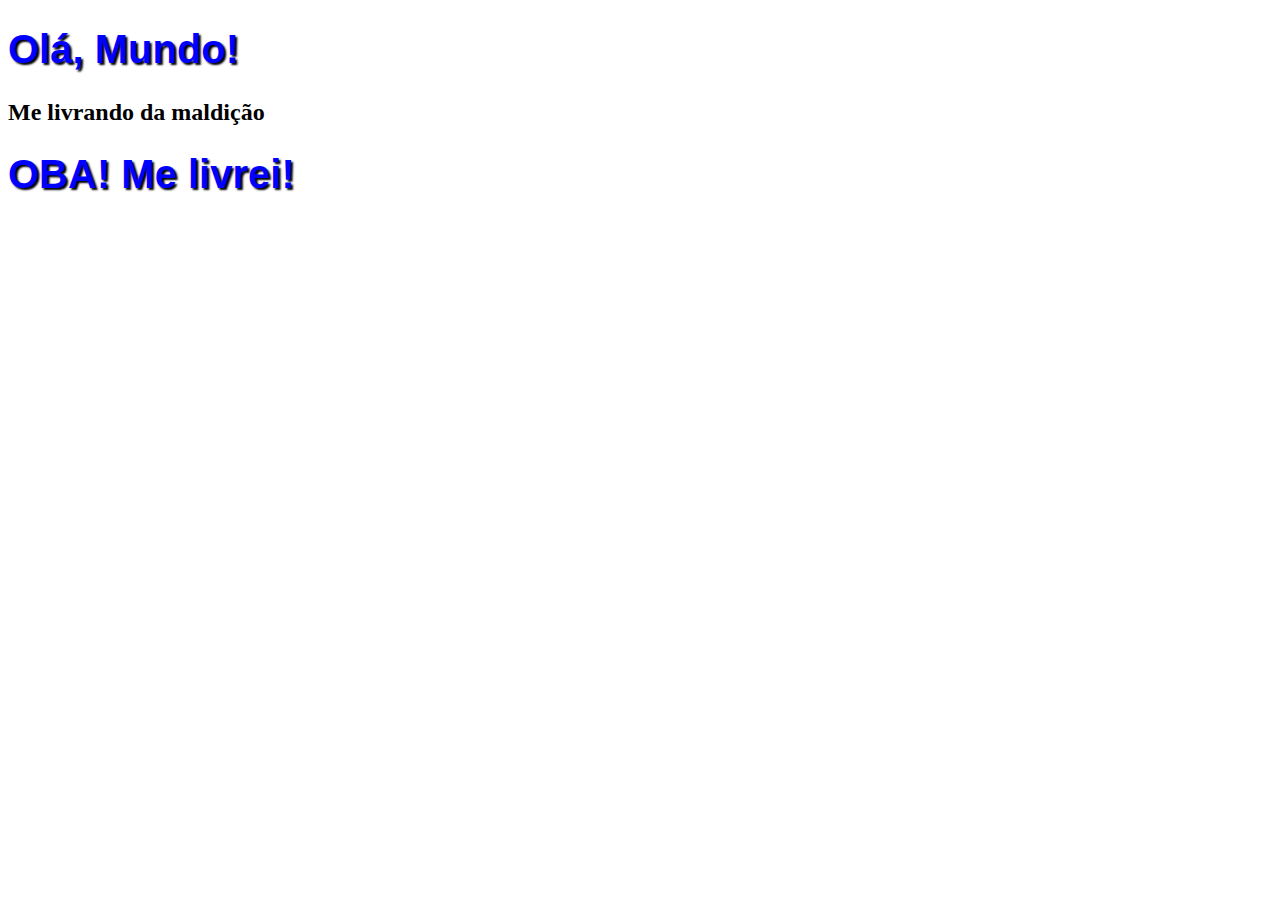
<file: projeto-ola-mundo/maldição.html>
<!DOCTYPE html>
<html lang="pt-br">
<head>
    <meta charset="UTF-8">
    <title>Document</title>
    <style>
        h1 {
            font-family: Arial;
            font-size: 30pt;
            color: blue;
            text-shadow: 2px 2px 2px black;
        }
    </style>
</head>
<body>
    <h1>Olá, Mundo!</h1>
    <h2>Me livrando da maldição</h2>
    <h1>OBA! Me livrei!</h1>
</body>
</html>
</file>
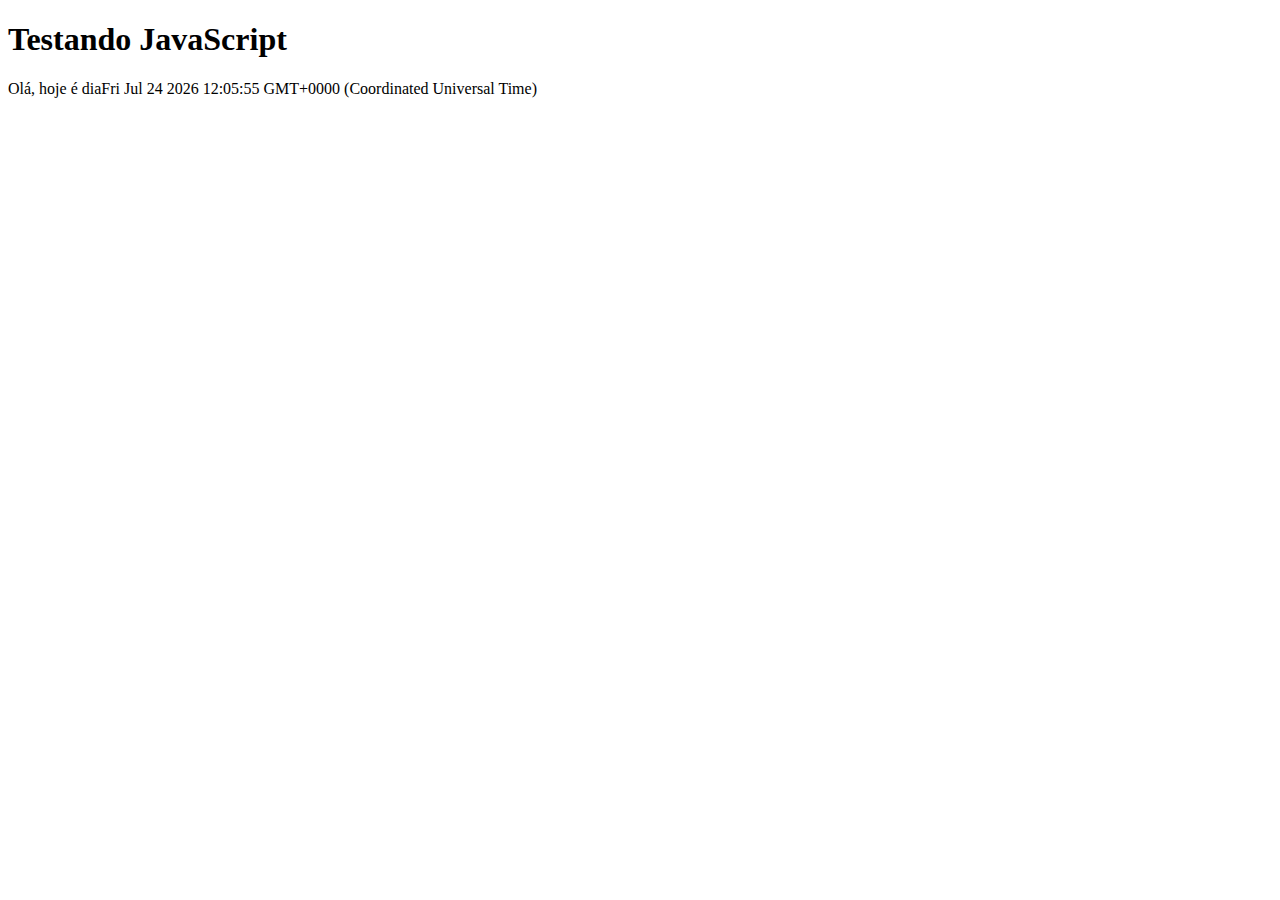
<file: projeto-ola-mundo/testejs01.html>
<!DOCTYPE html>
<html lang="pt-br">
<head>
    <meta charset="UTF-8">
    <meta name="viewport" content="width=device-width, initial-scale=1.0">
    <title>Testando JavaScript</title>
</head>
<body>
    <h1>Testando JavaScript</h1>
    <script>
        document.write("Olá, hoje é dia" + Date());
    </script>
</body>
</html>
</file>
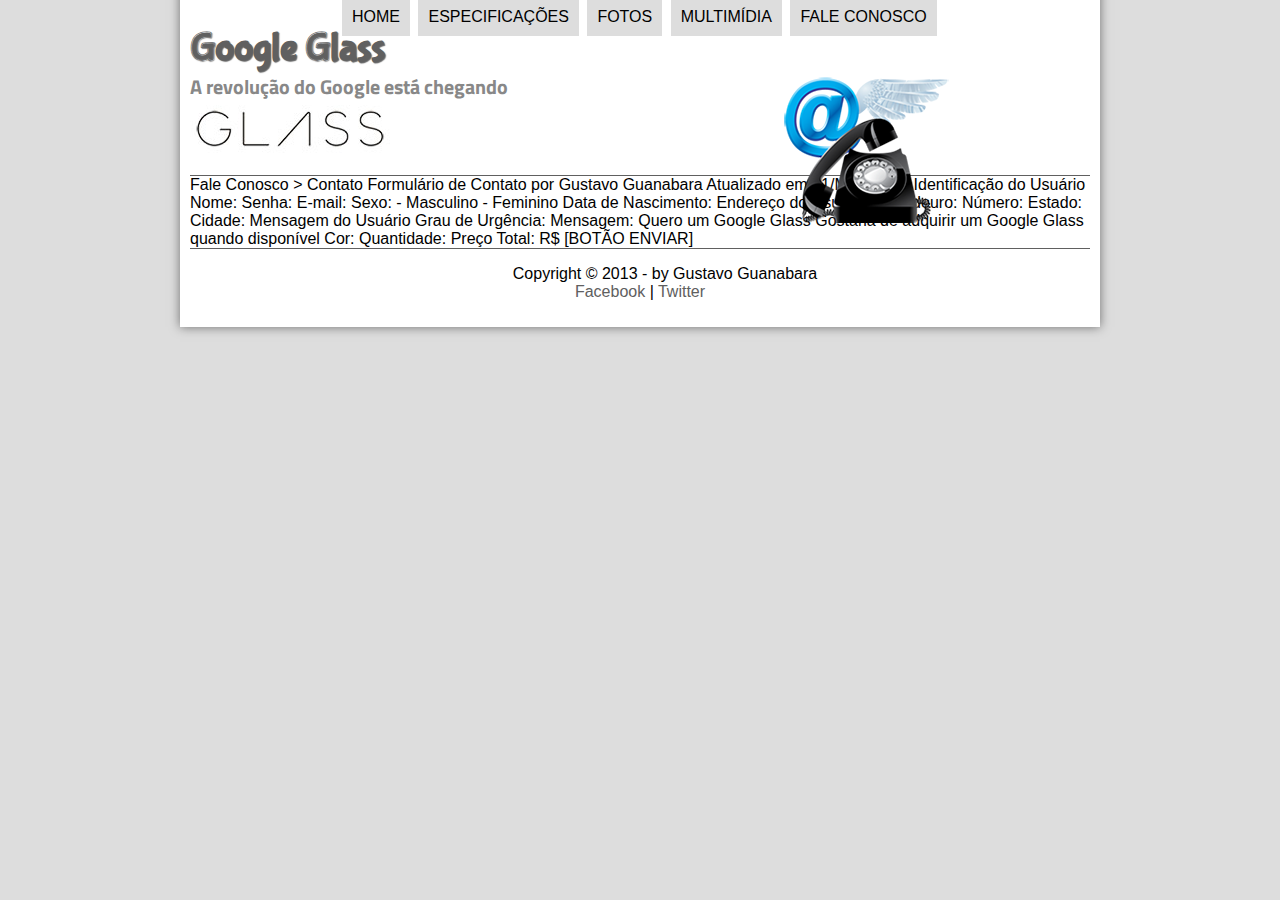
<file: curso-html5-pacote01/projeto-glass-html5/fale-conosco.html>
<!DOCTYPE html>
<html lang="pt-br">
<head>
    <meta charset="UTF-8">
    <meta name="viewport" content="width=device-width, initial-scale=1.0">
    <title>Tudo sobre o Google Glass</title>
    <link rel="stylesheet" href="_css/estilo.css">
</head>
<script src="_javascript/funcoes.js"></script>
<body>
    <div id="interface">
        
        <header id="cabecalho">
            <hgroup>
                <h1>Google Glass</h1>
                <h2>A revolução do Google está chegando</h2>
            </hgroup>
    
            <img id="icone" src="/curso-html5-pacote01/projeto-glass-html5/_imagens/contato.png" alt="oculos preto do google glass">
            <nav id="menu">
                <h1>Menu Principal</h1>
                <ul type="disc">   
                    <li onmouseover="mudaFoto('_imagens/home.png')" onmouseout="mudaFoto('_imagens/contato.png')">
                        <a href="index.html">Home</a>
                    </li>
                    <li onmouseover="mudaFoto('_imagens/especificacoes.png')" onmouseout="mudaFoto('_imagens/contato.png')">
                        <a href="specs.html">Especificações</a>
                    </li>
                    <li onmouseover="mudaFoto('_imagens/fotos.png')" onmouseout="mudaFoto('_imagens/contato.png')">
                        <a href="fotos.html">Fotos</a>
                    </li>
                    <li onmouseover="mudaFoto('_imagens/multimidia.png')" onmouseout="mudaFoto('_imagens/contato.png')">
                        <a href="multimidia.html">Multimídia</a>
                    </li>
                    <li onmouseover="mudaFoto('_imagens/contato.png')" onmouseout="mudaFoto('_imagens/contato.png')">
                        <a href="fale-conosco.html">Fale conosco</a>
                    </li>
                </ul>
            </nav>
        </header>

Fale Conosco > Contato
Formulário de Contato
por Gustavo Guanabara
Atualizado em 01/Maio/2013

Identificação do Usuário
    Nome:
    Senha:
    E-mail:
    Sexo:
        - Masculino
        - Feminino
    Data de Nascimento:

Endereço do Usuário
    Logradouro:
    Número:
    Estado:
    Cidade:

Mensagem do Usuário
    Grau de Urgência:
    Mensagem:

Quero um Google Glass
    Gostaria de adquirir um Google Glass quando disponível
    Cor:
    Quantidade:
    Preço Total: R$


[BOTÃO ENVIAR]

            <footer id="rodape">
                <p>Copyright &copy; 2013 - by Gustavo Guanabara <br> <a href="https://facebook.com/cursosemvideo" target="_blank">Facebook</a> | <a href="https://twitter.com/cursosemvideo" target="_blank">Twitter</a></p>
            </footer>
        </div>
    </body>
</html>
</file>
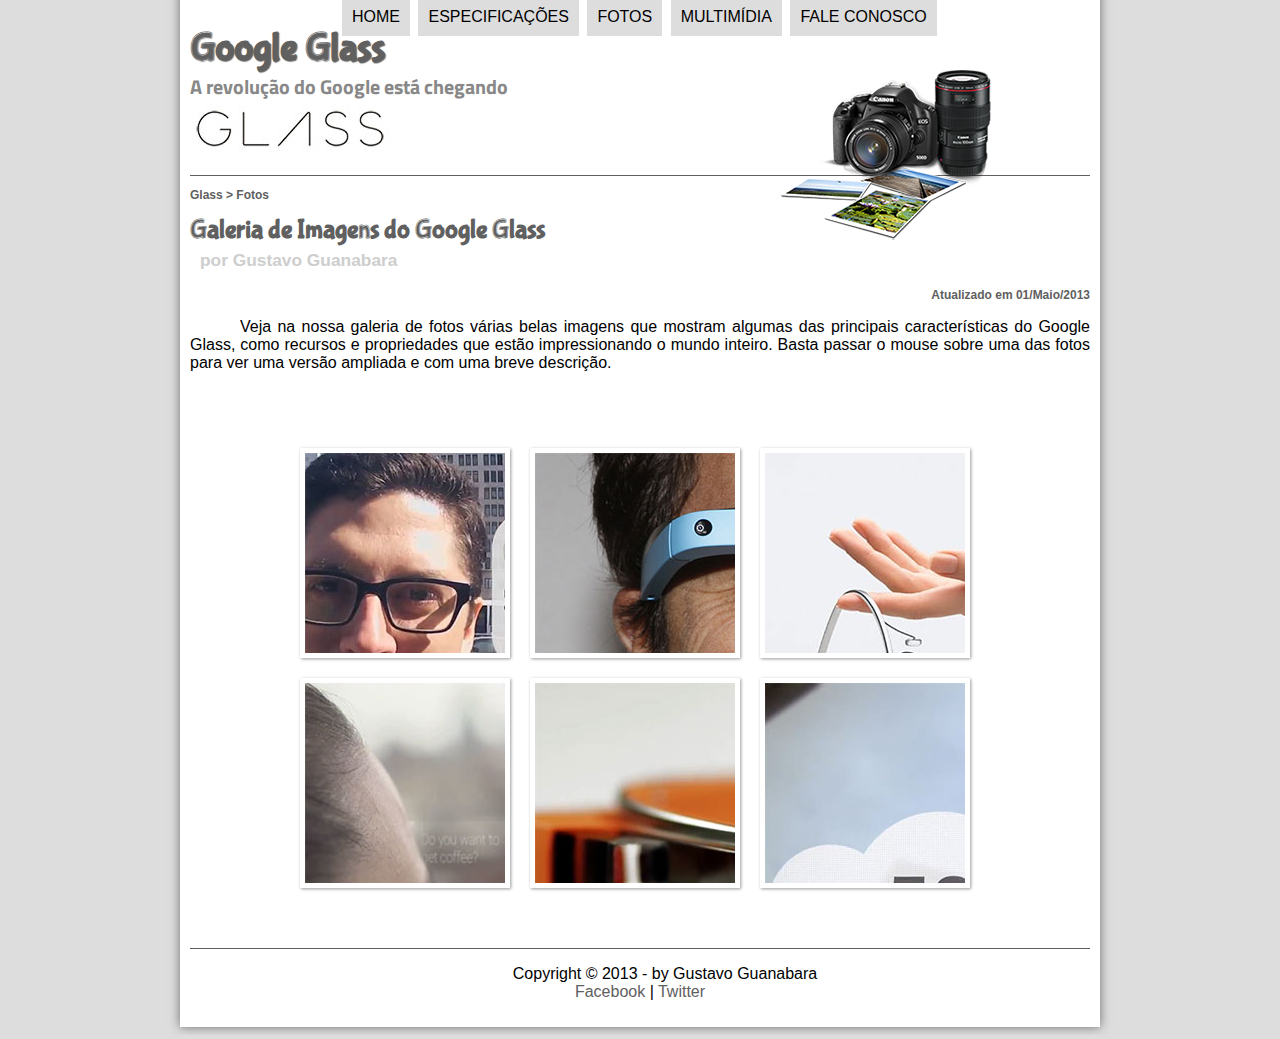
<file: curso-html5-pacote01/projeto-glass-html5/fotos.html>
<!DOCTYPE html>
<html lang="pt-br">
<head>
    <meta charset="UTF-8">
    <meta name="viewport" content="width=device-width, initial-scale=1.0">
    <title>Tudo sobre o Google Glass</title>
    <link rel="stylesheet" href="_css/estilo.css">
    <link rel="stylesheet" href="_css/fotos.css">
</head>
<script src="_javascript/funcoes.js"></script>
<body>
    <div id="interface">
        
        <header id="cabecalho">
            <hgroup>
                <h1>Google Glass</h1>
                <h2>A revolução do Google está chegando</h2>
            </hgroup>
    
            <img id="icone" src="/curso-html5-pacote01/projeto-glass-html5/_imagens/fotos.png" alt="oculos preto do google glass">
            <nav id="menu">
                <h1>Menu Principal</h1>
                <ul type="disc">   
                    <li onmouseover="mudaFoto('_imagens/home.png')" onmouseout="mudaFoto('_imagens/fotos.png')">
                        <a href="index.html">Home</a>
                    </li>
                    <li onmouseover="mudaFoto('_imagens/especificacoes.png')" onmouseout="mudaFoto('_imagens/fotos.png')">
                        <a href="specs.html">Especificações</a>
                    </li>
                    <li onmouseover="mudaFoto('_imagens/fotos.png')" onmouseout="mudaFoto('_imagens/fotos.png')">
                        <a href="fotos.html">Fotos</a>
                    </li>
                    <li onmouseover="mudaFoto('_imagens/multimidia.png')" onmouseout="mudaFoto('_imagens/fotos.png')">
                        <a href="multimidia.html">Multimídia</a>
                    </li>
                    <li onmouseover="mudaFoto('_imagens/contato.png')" onmouseout="mudaFoto('_imagens/fotos.png')">
                        <a href="fale-conosco.html">Fale conosco</a>
                    </li>
                </ul>
            </nav>
        </header>

        <section id="corpo-full">
            <article id="noticia-principal">
                <header id="cabecalho-artigo">
                    <hgroup>
                        <h3>Glass > Fotos</h3>
                        <h1>Galeria de Imagens do Google Glass</h1>
                        <h2>por Gustavo Guanabara</h2>
                        <h3 class="direita">Atualizado em 01/Maio/2013</h3>
                    </hgroup>
                </header>

                <p>Veja na nossa galeria de fotos várias belas imagens que mostram algumas das principais características do Google Glass, como recursos e propriedades que estão impressionando o mundo inteiro. Basta passar o mouse sobre uma das fotos para ver uma versão ampliada e com uma breve descrição.</p>
                
                <ul id="album-fotos">
                    <li id="foto01"><span>Agenda e lembretes</span></li>
                    <li id="foto02"><span>Sergey Brin usando o Glass</span></li>
                    <li id="foto03"><span>Leve e compacto</span></li>
                    <li id="foto04"><span>Sensação de uma tela de 50"</span></li>
                    <li id="foto05"><span>Vários tipos de lente</span></li>
                    <li id="foto06"><span>Informações importantes</span></li>
                </ul>
            </article>
        </section>

            <footer id="rodape">
                <p>Copyright &copy; 2013 - by Gustavo Guanabara <br> <a href="https://facebook.com/cursosemvideo" target="_blank">Facebook</a> | <a href="https://twitter.com/cursosemvideo" target="_blank">Twitter</a></p>
            </footer>
        </div>
    </body>
</html>
</file>
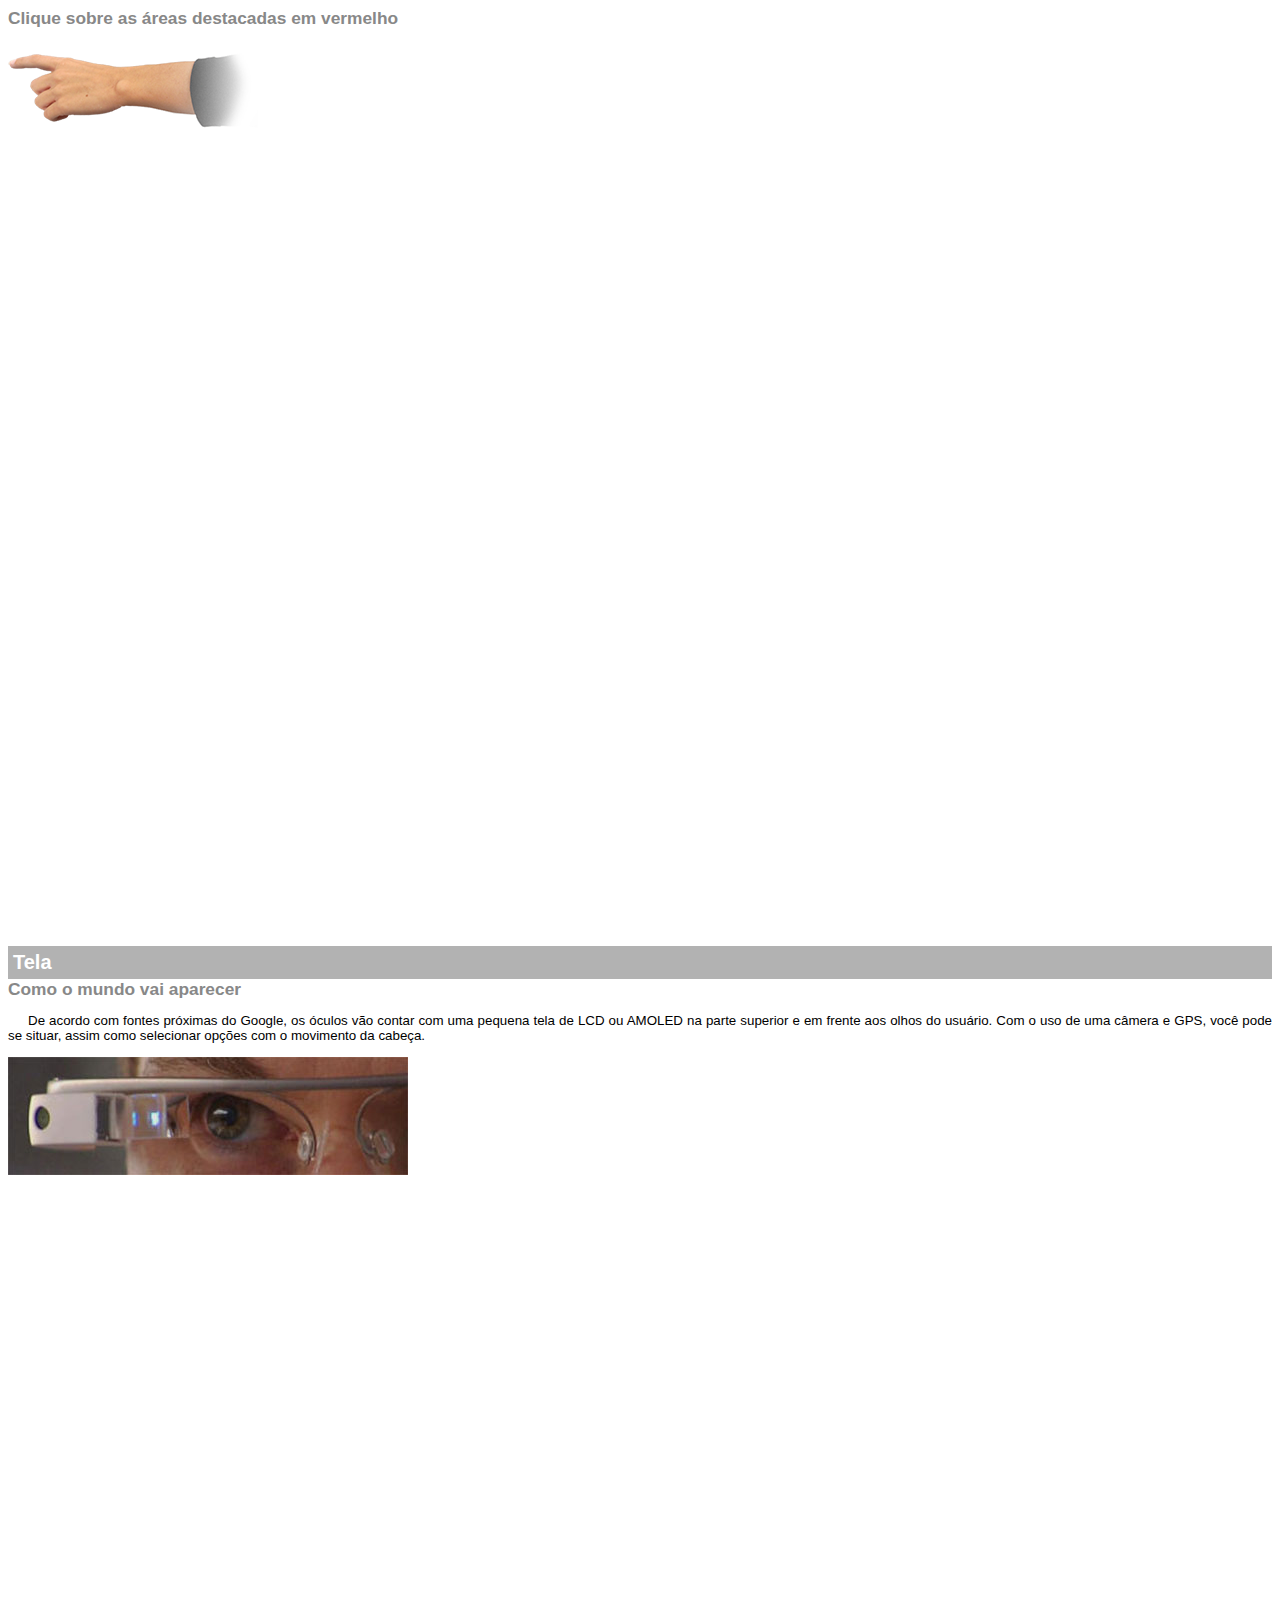
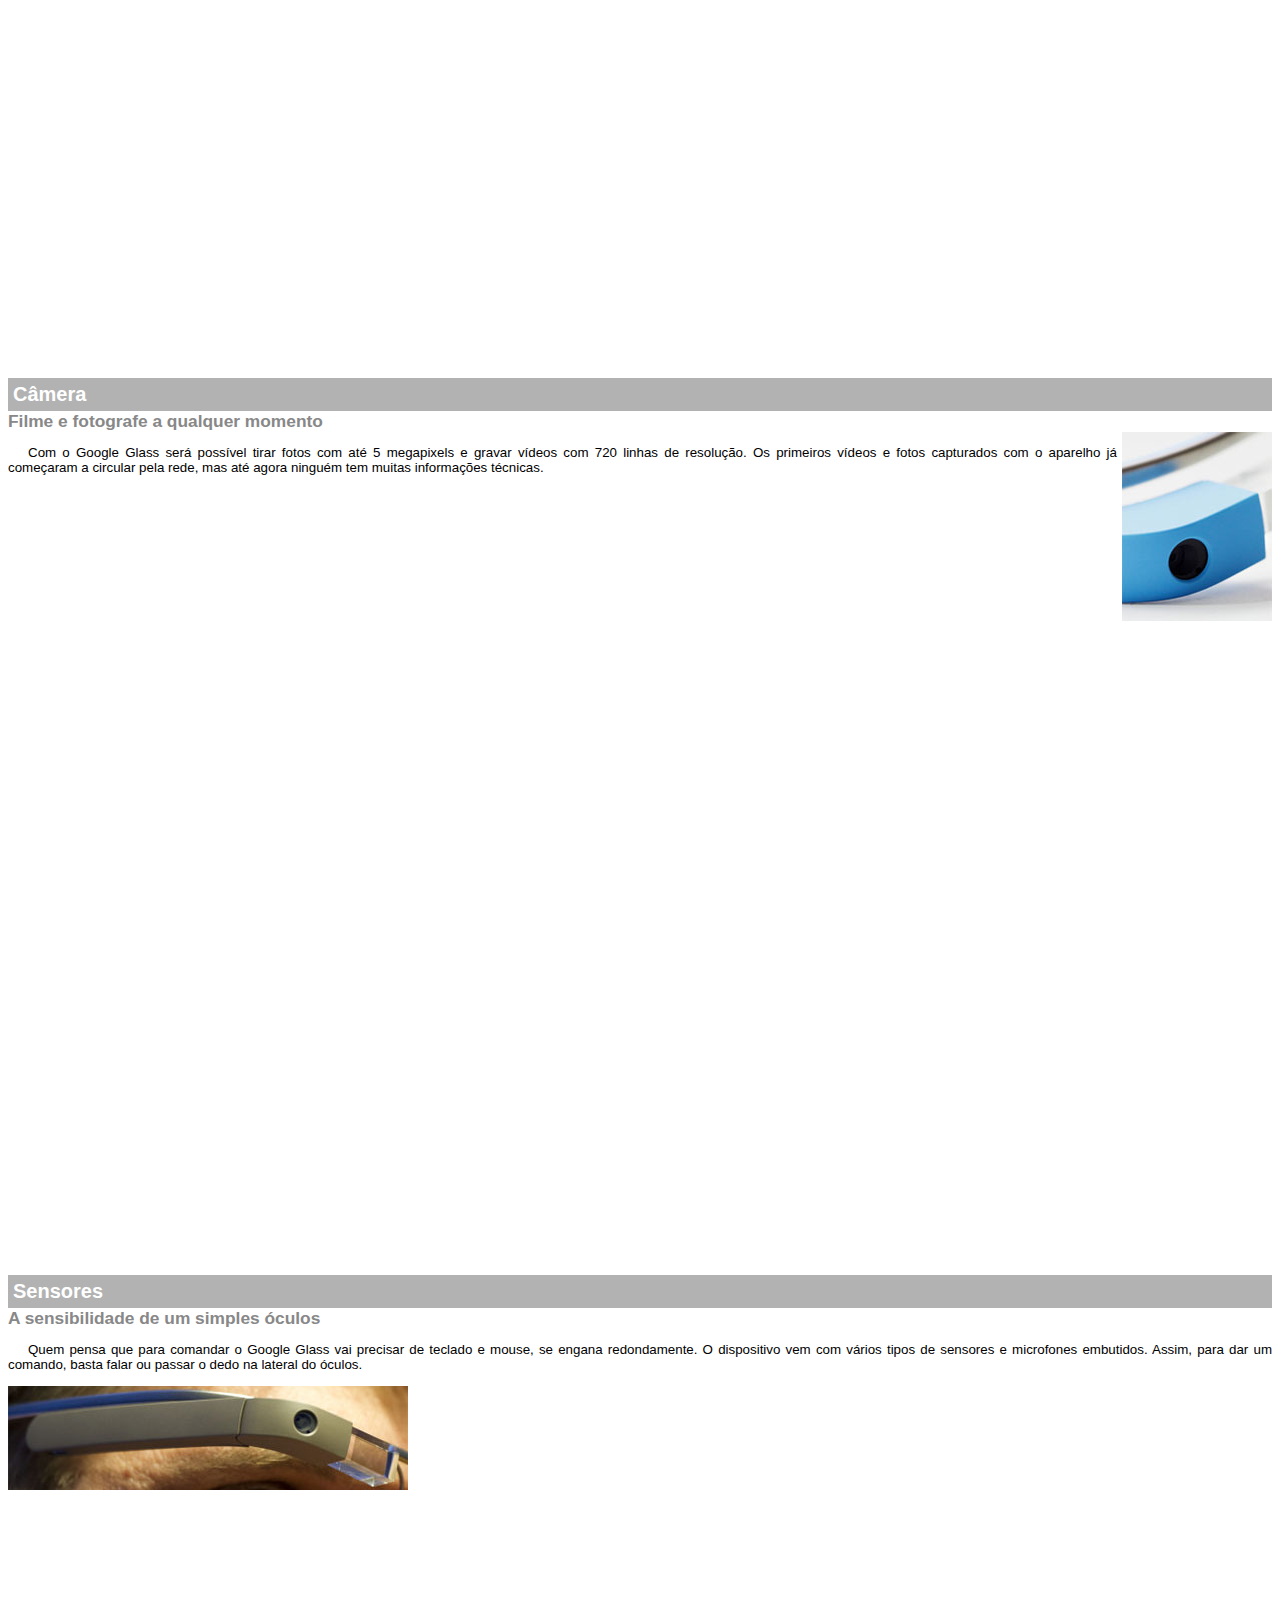
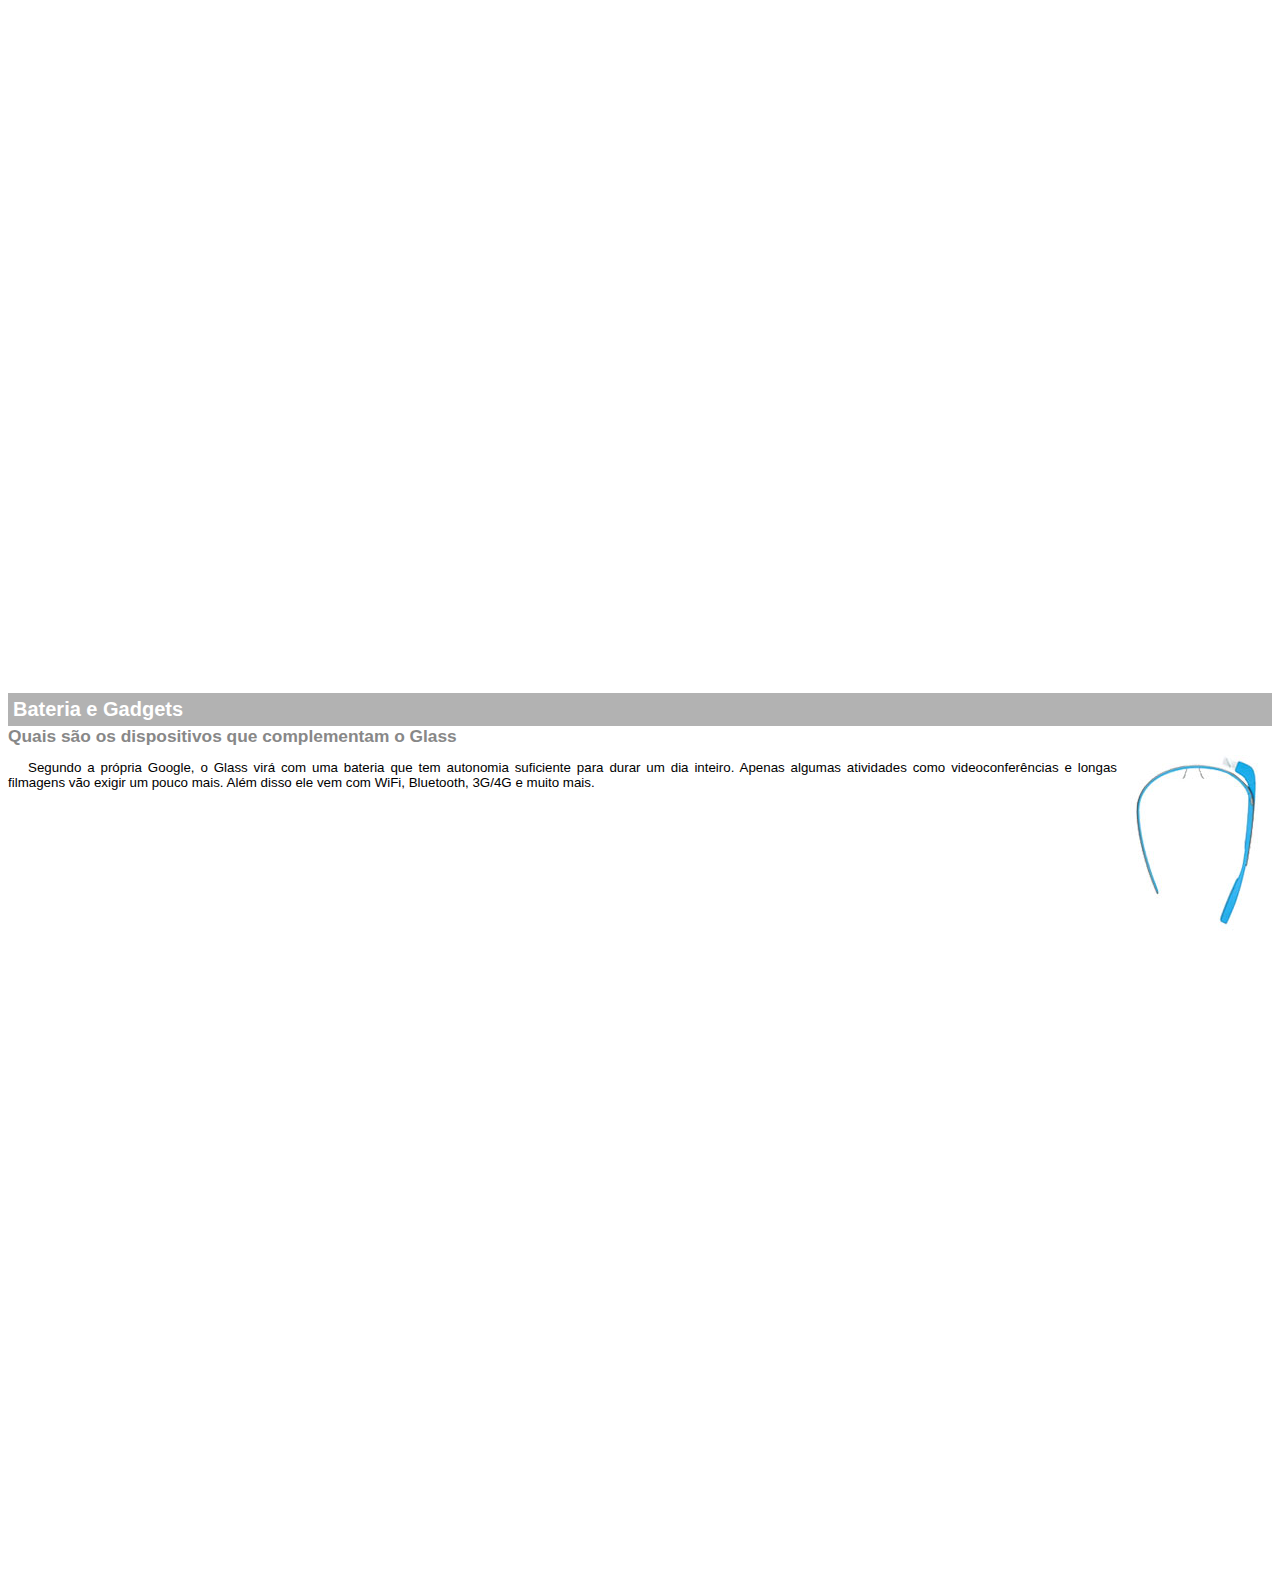
<file: curso-html5-pacote01/projeto-glass-html5/google-glass.html>
<!DOCTYPE html>
<html lang="pt-br">
<head>
    <meta charset="UTF-8">
    <meta name="viewport" content="width=device-width, initial-scale=1.0">
    <title>informações sobre Google Glass</title>
    <style>
        body {
            font-family: Arial;
            font-size: 10pt;
        }

        p {
            text-align: justify;
            text-indent: 20px;
        }

        article h1 {
            font-size: 15pt;
            color: #ffffff;
            background-color: rgba(0, 0, 0, .3);
            padding: 5px;
            margin: 0px;
        }

        article h2 {
            font-size: 13pt;
            color: #888888;
            margin: 0px;
        }

        article {
            margin-bottom: 800px;
        }

        img.img-dir {
            display: block;
            float: right;
            margin-left: 5px;
        }
    </style>
</head>
<body>
    <article id="topo">
        <header>
            <h2>Clique sobre as áreas destacadas em vermelho</h2>
        </header>
        <img src="_imagens/mao.png" alt="Mão apontando para a esquerda">
    </article>

    <article id="tela">
        <header>
            <h1>Tela</h1>
            <h2>Como o mundo vai aparecer</h2>
        </header>
        <p>De acordo com fontes próximas do Google, os óculos vão contar com uma pequena tela de LCD ou AMOLED na parte superior e em frente aos olhos do usuário. Com o uso de uma câmera e GPS, você pode se situar, assim como selecionar opções com o movimento da cabeça.</p>
        <img src="_imagens/det-tela.jpg" alt="Tela do Google Glass">
    </article>

    <article id="camera">
        <header>
            <h1>Câmera</h1>
            <h2>Filme e fotografe a qualquer momento</h2>
        </header>
        <img class="img-dir" src="_imagens/det-camera.jpg" alt="Câmera do Google Glass">
        <p>Com o Google Glass será possível tirar fotos com até 5 megapixels e gravar vídeos com 720 linhas de resolução. Os primeiros vídeos e fotos capturados com o aparelho já começaram a circular pela rede, mas até agora ninguém tem muitas informações técnicas.</p>
    </article>

    <article id="sensores">
        <header>
            <h1>Sensores</h1>
            <h2>A sensibilidade de um simples óculos</h2>
        </header>
        <p>Quem pensa que para comandar o Google Glass vai precisar de teclado e mouse, se engana redondamente. O dispositivo vem com vários tipos de sensores e microfones embutidos. Assim, para dar um comando, basta falar ou passar o dedo na lateral do óculos.</p>
        <img src="_imagens/det-touch.jpg" alt="Sensores do Google Glass">
    </article>

    <article id="gadgets">
        <header>
            <h1>Bateria e Gadgets</h1>
            <h2>Quais são os dispositivos que complementam o Glass</h2>
        </header>
        <img class="img-dir" src="_imagens/det-bateria.jpg" alt="Bateria e Gadgets do Google Glass">
        <p>Segundo a própria Google, o Glass virá com uma bateria que tem autonomia suficiente para durar um dia inteiro. Apenas algumas atividades como videoconferências e longas filmagens vão exigir um pouco mais. Além disso ele vem com WiFi, Bluetooth, 3G/4G e muito mais.</p>
    </article>
</body>
</html>
</file>
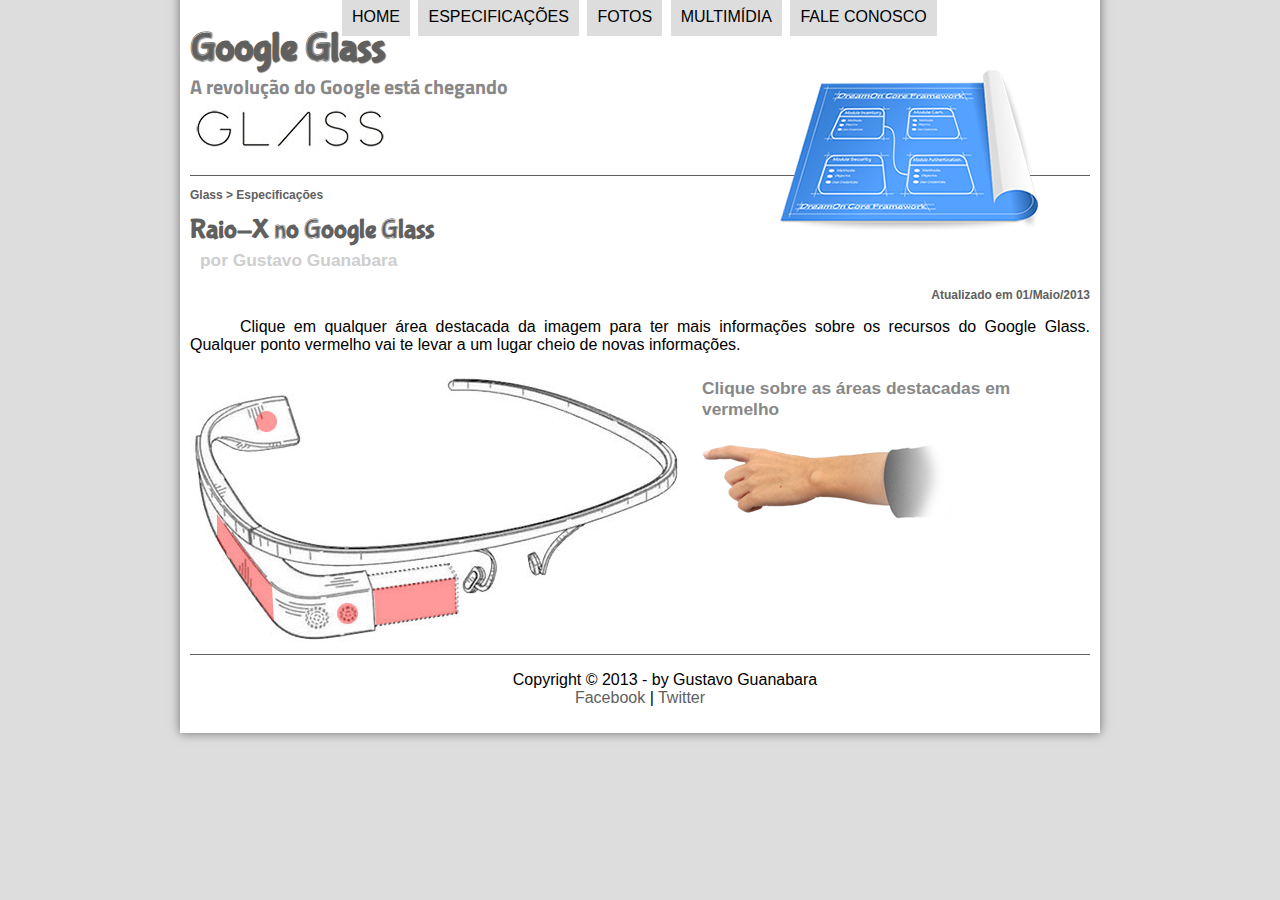
<file: curso-html5-pacote01/projeto-glass-html5/specs.html>
<!DOCTYPE html>
<html lang="pt-br">
<head>
    <meta charset="UTF-8">
    <meta name="viewport" content="width=device-width, initial-scale=1.0">
    <title>Tudo sobre o Google Glass</title>
    <link rel="stylesheet" href="_css/estilo.css">
    <link rel="stylesheet" href="_css/specs.css">
</head>
<script src="_javascript/funcoes.js"></script>
<body>
    <div id="interface">
        
        <header id="cabecalho">
            <hgroup>
                <h1>Google Glass</h1>
                <h2>A revolução do Google está chegando</h2>
            </hgroup>
    
            <img id="icone" src="/curso-html5-pacote01/projeto-glass-html5/_imagens/especificacoes.png" alt="oculos preto do google glass">
            <nav id="menu">
                <h1>Menu Principal</h1>
                <ul type="disc">   
                    <li onmouseover="mudaFoto('_imagens/home.png')" onmouseout="mudaFoto('_imagens/especificacoes.png')">
                        <a href="index.html">Home</a>
                    </li>
                    <li onmouseover="mudaFoto('_imagens/especificacoes.png')" onmouseout="mudaFoto('_imagens/especificacoes.png')">
                        <a href="specs.html">Especificações</a>
                    </li>
                    <li onmouseover="mudaFoto('_imagens/fotos.png')" onmouseout="mudaFoto('_imagens/especificacoes.png')">
                        <a href="fotos.html">Fotos</a>
                    </li>
                    <li onmouseover="mudaFoto('_imagens/multimidia.png')" onmouseout="mudaFoto('_imagens/especificacoes.png')">
                        <a href="multimidia.html">Multimídia</a>
                    </li>
                    <li onmouseover="mudaFoto('_imagens/contato.png')" onmouseout="mudaFoto('_imagens/especificacoes.png')">
                        <a href="fale-conosco.html">Fale conosco</a>
                    </li>
                </ul>
            </nav>
        </header>

    <section id="corpo-full">
        <article id="noticia-principal">
            <header id="cabecalho-artigo">
                <hgroup>
                    <h3>Glass > Especificações</h3>
                    <h1>Raio-X no Google Glass</h1>
                    <h2>por Gustavo Guanabara</h2>
                    <h3 class="direita">Atualizado em 01/Maio/2013</h3>
                </hgroup>
            </header>

            <p>Clique em qualquer área destacada da imagem para ter mais informações sobre os recursos do Google Glass. Qualquer ponto vermelho vai te levar a um lugar cheio de novas informações.</p>

            <section id="conteudo">
                <img src="_imagens/glass-esquema-marcado.jpg" usemap="#meumapa">
                <map name="meumapa">
                    <area shape="rect" coords="179,202,270,260" href="google-glass.html#tela" target="janela">
                    <area shape="circle" coords="158,243,12" href="google-glass.html#camera" target="janela">
                    <area shape="circle" coords="73,52,12" href="google-glass.html#gadgets" target="janela">
                    <area shape="poly" coords="28,143,83,216,84,249,27,169" href="google-glass.html#sensores" target="janela">
                </map>
                <iframe src="google-glass.html" name="janela" id="frame-spec"></iframe>
            </section>
        
        </article>
    </section>

            <footer id="rodape">
                <p>Copyright &copy; 2013 - by Gustavo Guanabara <br> <a href="https://facebook.com/cursosemvideo" target="_blank">Facebook</a> | <a href="https://twitter.com/cursosemvideo" target="_blank">Twitter</a></p>
            </footer>
        </div>
    </body>
</html>
</file>
<file: curso-html5-pacote01/projeto-glass-html5/_css/estilo.css>
@charset "UTF-8";
@import url('https://fonts.googleapis.com/css2?family=Madimi+One&family=PT+Mono&family=Titillium+Web&display=swap');
@font-face {
    font-family: 'FonteLogo';
    src: url("../_fonts/bubblegum-sans-regular.otf");
}

body { 
    font-family: Arial, sans-serif;
    background-color: #dddddd;
    color: rgba(0, 0, 0, 1);
}

div#interface {
    width: 900px;
    background-color: #ffffff;
    margin: -20px auto 0px auto;
    box-shadow: 0px 0px 10px rgba(0, 0, 0, .5);
    padding: 10px;
}

p {
    text-align: justify;
    text-indent: 50px;
}

a {
    color: #606060;
    text-decoration: none;
}

a:hover {
    text-decoration: underline;
}

header#cabecalho img#icone {
    position: absolute;
    left: 780px;
    top: 70px;
}

header#cabecalho {
    border-bottom: 1px #606060 solid;
    height: 150px;
    background: url("/curso-html5-pacote01/projeto-glass-html5/_imagens/glass-logo-peq.jpg") no-repeat 0px 80px;
}

header#cabecalho h1 {
    font-family: 'FonteLogo', sans-serif;
    font-size: 30pt;
    color: #606060;
    text-shadow: 1px 1px 1px rgba(0, 0, 0, .6);
    padding: 0px;
    margin-bottom: 0px;
}

header#cabecalho h2 {
    font-family: 'Titillium Web', sans-serif;
    color: #888888;
    font-size: 15pt;
    padding: 0px;
    margin-top: 0px;
}

/* Formatação de imagens com legendas */

figure.foto-legenda {
    position: relative;
    border: 8px solid white;
    box-shadow: 1px 1px 4px black;
}

figure.foto-legenda img {
    width: 100%;
    height: 100%;
}

figure.foto-legenda figcaption {
    opacity: 0;
    position: absolute;
    top: 0px;
    background-color: rgba(0, 0, 0, .4);
    color: white;
    width: 100%;
    height: 100%;
    padding: 10px;
    box-sizing: border-box;
    transition: opacity 1s;
}

figure.foto-legenda:hover figcaption {
    opacity: 1;
}

/* Formatação do Menu*/

nav#menu {
    display: block;
}

nav#menu ul {
    list-style: none;
    text-transform: uppercase;
    position: absolute;
    top: -20px;
    left: 300px;
}

nav#menu li {
    display: inline-block;
    background-color: #dddddd;
    padding: 10px;
    margin: 2px;
    transition: background-color 1s;
}

nav#menu li:hover {
    background-color: #606060;
}

nav#menu h1 {
    display: none;
}

nav#menu a {
    color: #000000;
    text-decoration: none;
}

nav#menu a:hover {
    color: #ffffff;
    text-decoration: underline;
}

section#corpo {
    display: block;
    width: 500px;
    float: left;
    border-right: 1px solid #606060;
    padding-right: 15px;
}

article#noticia-principal h2 {
    font-size: 13pt;
    color: #606060;
    background-color: #dddddd;
    padding: 5px 0px 5px 10px;
    margin: 10px 0px 10px 0px;
}

header#cabecalho-artigo h1 {
    font-family: 'FonteLogo', sans-serif;
    font-size: 20pt;
    color: #606060;
    margin-bottom: 0px;
    margin-top: 0px;
}

.direita {
    text-align: right;
}

header#cabecalho-artigo h2 {
    font-size: 13pt;
    color: #cecece;
    background-color: #ffffff;
    margin: 0px;
}

header#cabecalho-artigo h3 {
    font-size: 12px;
    color: #606060;
}

table#tabelaspec {
    border: 1px solid #606060;
    border-spacing: 0px;
    margin-left: auto;
    margin-right: auto;
}

table#tabelaspec td {
    border: 1px solid #606060;
    padding: 10px;
    text-align: center;
    vertical-align: middle;
}

table#tabelaspec td.ce {
    color: #ffffff;
    background-color: #606060;
    vertical-align: top;
    font-weight: bold;
}

table#tabelaspec td.cd {
    background-color: #cecece;
} 

table#tabelaspec caption {
    color: #888888;
    font-size: 13pt;
    font-weight: bolder;
}

table#tabelaspec caption span {
    display: block;
    float: right;
    color: #000000;
    font-size: 8pt;
    margin-top: 10px;
}

aside#lateral {
    display: block;
    width: 350px;
    float: right;
    background-color: #dddddd;
    padding: 10px;
    margin-top: 10px;
    box-shadow: 2px 2px 2px rgba(0, 0, 0, .5);
}

aside#lateral h1 {
    font-family: 'FonteLogo', sans-serif;
    font-size: 20pt; 
    color: #606060;
    margin-top: 0px;
}

aside#lateral h2 {
    background-color: #606060;
    font-size: 13pt;
    color: #ffffff;
    padding: 5px;
}

footer#rodape {
    clear: both;
    border-top: 1px solid #606060;
}

footer#rodape p {
    text-align: center;
}
</file>
<file: curso-html5-pacote01/projeto-glass-html5/_css/fotos.css>
@charset "UTF-8";

ul#album-fotos {
    width: 700px;
    margin: 0 auto;
    padding: 50px;
    overflow: hidden;
    list-style: none;
}

ul#album-fotos li {
    float: left;
    width: 200px;
    height: 200px;
    margin: 10px;
    border: 5px solid #ffffff;
    background-color: #ffffff;
    box-shadow: 1px 1px 3px rgba(0, 0, 0, .4);
}

ul#album-fotos li span {
    opacity: 0;
}

ul#album-fotos li#foto01 {
    background: url('../_imagens/galeria-01.jpg');
}

ul#album-fotos li#foto02 {
    background: url('../_imagens/galeria-02.jpg');
}

ul#album-fotos li#foto03 {
    background: url('../_imagens/galeria-03.jpg');
}

ul#album-fotos li#foto04 {
    background: url('../_imagens/galeria-04.jpg');
}

ul#album-fotos li#foto05 {
    background: url('../_imagens/galeria-05.jpg');
}

ul#album-fotos li#foto06 {
    background: url('../_imagens/galeria-06.jpg');
}
</file>
<file: curso-html5-pacote01/projeto-glass-html5/_css/specs.css>
@charset "UTF-8";

section#conteudo {
    width: 1000px;
    margin: auto;
}

iframe#frame-spec {
    width: 400px;
    height: 280px;
    border: none;
    overflow: hidden;
}

iframe#frame-spec::-webkit-scrollbar {
    display: none;
}
</file>
